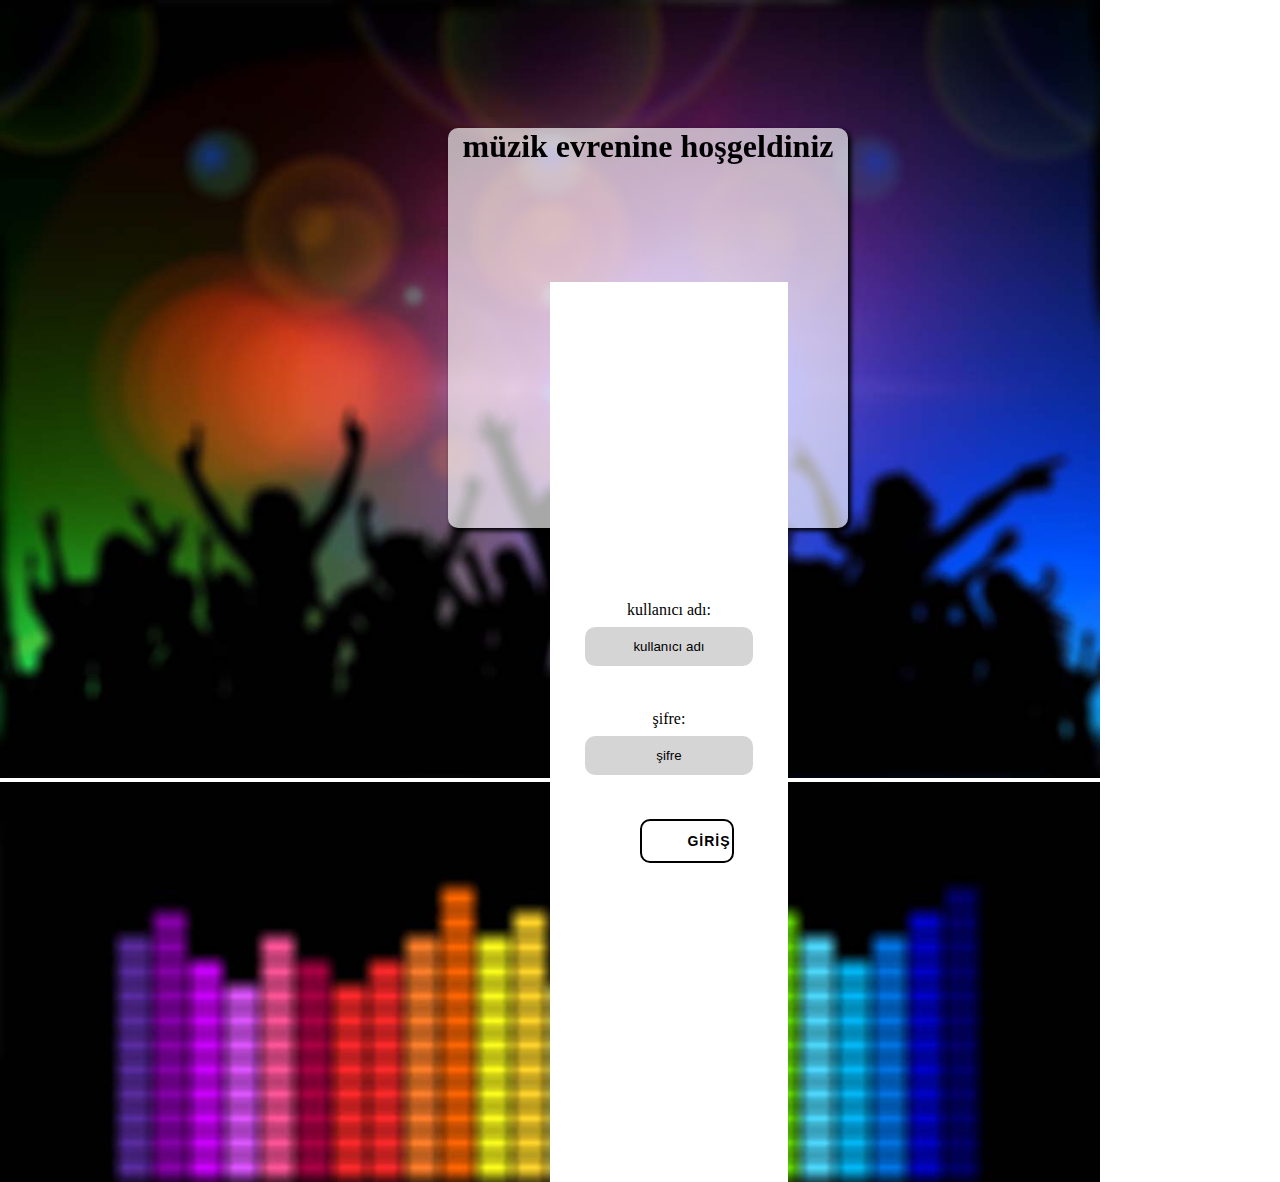
<file: login.html>
<!DOCTYPE html>
<html lang="tr">
<head>
    <meta charset="UTF-8">
    <meta http-equiv="X-UA-Compatible" content="IE=edge">
    <meta name="viewport" content="width=device-width, initial-scale=1.0">
    <title>müzik evreni</title>
    <link rel="stylesheet" href="https://cdn.jsdelivr.net/npm/bootstrap@4.6.2/dist/css/bootstrap.min.css" integrity="sha384-xOolHFLEh07PJGoPkLv1IbcEPTNtaed2xpHsD9ESMhqIYd0nLMwNLD69Npy4HI+N" crossorigin="anonymous">
    <link rel="stylesheet" href="style.css">
    <link rel="stylesheet" href="responsive.css">
    <link rel="stylesheet" href="https://cdnjs.cloudflare.com/ajax/libs/animate.css/4.1.1/animate.min.css"/>
</head>
<body>
    <div id="demo" class="carousel slide" data-ride="carousel">
        <div class="carousel-inner">
          <div class="carousel-item active">
            <img src="1s.jpg" alt="Los Angeles" width="1100" height="500" class="d-block w-100">  
          </div>
          <div class="carousel-item">
            <img src="2s.jpg" alt="Chicago" width="1100" height="500" class="d-block w-100"> 
          </div>
          <div class="carousel-item">
            <img src="3s.jpg" alt="New York" width="1100" height="500" class="d-block w-100">   
          </div>
          <div class="carousel-item">
            <img src="4s.jpg" alt="New York" width="1100" height="500" class="d-block w-100">   
          </div>
          <div class="carousel-item">
            <img src="5s.jpg" alt="New York" width="1100" height="500" class="d-block w-100">   
          </div>
          <div class="carousel-item">
            <img src="6s.jpg" alt="New York" width="1100" height="500" class="d-block w-100">   
          </div>
          <div class="carousel-item">
            <img src="7s.jpg" alt="New York" width="1100" height="500" class="d-block w-100">   
          </div>
        </div>
      </div>
      <div class="lgndiv"><h1>müzik evrenine hoşgeldiniz</h1></div>
      <h1 class="lgn-yazı">müzik evrenine hoşgeldiniz</h1>
      <form action="" class="lgn">
        <label for="lgninp">kullanıcı adı:</label>
        <input type="text" class="lgninp" placeholder="kullanıcı adı"><br><br>
        <label for="">şifre:</label>
        <input type="password" class="lgninp" placeholder="şifre" id="inp1"><br><br>
        <button class="lgnbtn"><a href="index.html">giriş</a></button>
      </form>
      <script src="https://cdn.jsdelivr.net/npm/jquery@3.5.1/dist/jquery.slim.min.js" integrity="sha384-DfXdz2htPH0lsSSs5nCTpuj/zy4C+OGpamoFVy38MVBnE+IbbVYUew+OrCXaRkfj" crossorigin="anonymous"></script>
<script src="https://cdn.jsdelivr.net/npm/bootstrap@4.6.2/dist/js/bootstrap.bundle.min.js" integrity="sha384-Fy6S3B9q64WdZWQUiU+q4/2Lc9npb8tCaSX9FK7E8HnRr0Jz8D6OP9dO5Vg3Q9ct" crossorigin="anonymous"></script>
</body>
</html>
</file>
<file: style.css>
@media(min-width: 700px){
*{
    margin: 0px;
    padding: 0px;
}
.slide{
    position: fixed;
	top: 0%;
    height: 100%;
}
.d-block{
    height: 100%;
}
#demo{
    margin: 0px;
    height: 100%;
    width: 100%;
}
.navbar{
    position: fixed;
    z-index: 3;
    width: 100%;
    height: 7%;
}
.card{
    position: absolute;
    left: 25%;
    top: 30%;
}
.card-2{
    position: absolute;
    left: 50%;
    top: 30%;
}
.music{
    position: absolute;
    top: 40%;
    left: 35%;
}
.music span{
    font-size: 24px;
    position: relative;
    margin-top: 0px;
    color: white;
}
.btn{
    transition: 0.8s;
    width: 72px;
}
.form-control{
    transition: 0.5s;
}
.form-control:hover{
    border-color: #00ff99;
    border-width: 2px;
}
.loader-container {
    width: 100%;
    height: 100vh;
    position: fixed;
    background: #000
        url("gif.gif") center
        no-repeat;
    z-index: 1;
}
.spinner {
    width: 64px;
    height: 64px;
    border: 8px solid;
    border-color: #3d5af1 transparent #3d5af1 transparent;
    border-radius: 50%;
    animation: spin-anim 1.2s linear infinite;
}

@keyframes spin-anim {
    0% {
        transform: rotate(0deg);
    }
    100% {
        transform: rotate(360deg);
    }
}
.loader-container {
    width: 100%;
    height: 100vh;
    display: flex;
    justify-content: center;
    align-items: center;
    position: fixed;
    background: #000;
    z-index: 1;
}
.lgn{
    margin: 22% 43%;
    position: absolute;
    top: 0%;
}
.lgninp{
    background-color: rgba(0, 0, 0, 0.164);
    border: none;
    border-radius: 10px;
    text-align: center;
    color: black;
}
.lgninp::placeholder{
    color: black;
}
.lgnbtn{
    border: none;
    background-color: rgba(255, 255, 255, 0);
    border-radius: 10px;
    margin-left: 27%;
    border: 2px solid black;
    width: 50%;
}
.lgnbtn a{
    text-decoration: none;
    color: black;
}
.lgndiv{
    margin: 10% 35%;
    border-radius: 10px;
    position: absolute;
    top: 0%;
    background-color: rgba(255, 255, 255, 0.66);
    width: 400px;
    height: 400px;
    box-shadow: 3px 3px 5px black;
}
.lgndiv h1{
    text-align: center;
}
.lgn-yazı{
    display: none;
}
.form-inline{
	background-color: #dddddd00;
}











h1 {
	font-weight: bold;
	margin: 0;
}

h2 {
	text-align: center;
}

p {
	font-size: 14px;
	font-weight: 100;
	line-height: 20px;
	letter-spacing: 0.5px;
	margin: 20px 0 30px;
}

span {
	font-size: 12px;
}

a {
	color: #333;
	font-size: 14px;
	text-decoration: none;
	margin: 15px 0;
}

button {
	border-radius: 20px;
	border: 1px solid #FF4B2B;
	background-color: #FF4B2B;
	color: #FFFFFF;
	font-size: 12px;
	font-weight: bold;
	padding: 12px 45px;
	letter-spacing: 1px;
	text-transform: uppercase;
	transition: transform 80ms ease-in;
}

button:active {
	transform: scale(0.95);
}

button:focus {
	outline: none;
}

button.ghost {
	background-color: transparent;
	border-color: #FFFFFF;
}

form {
	background-color: #ffffff;
	display: flex;
	align-items: center;
	justify-content: center;
	flex-direction: column;
	padding: 0 50px;
	height: 100%;
	text-align: center;
}

input {
	background-color: #eee;
	border: none;
	padding: 12px 15px;
	margin: 8px 0;
	width: 100%;
}

.container {
	background-color: #fff;
	border-radius: 10px;
  	box-shadow: 0 14px 28px rgba(0,0,0,0.25), 
			0 10px 10px rgba(0,0,0,0.22);
	position: relative;
	overflow: hidden;
	width: 768px;
	max-width: 100%;
	min-height: 540px;
}

.form-container {
	position: absolute;
	top: 0;
	height: 100%;
	transition: all 0.6s ease-in-out;
}

.sign-in-container {
	left: 0;
	width: 50%;
	z-index: 2;
}

.container.right-panel-active .sign-in-container {
	transform: translateX(100%);
}

.sign-up-container {
	left: 0;
	width: 50%;
	opacity: 0;
	z-index: 1;
}

.container.right-panel-active .sign-up-container {
	transform: translateX(100%);
	opacity: 1;
	z-index: 5;
	animation: show 0.6s;
}

@keyframes show {
	0%, 49.99% {
		opacity: 0;
		z-index: 1;
	}
	
	50%, 100% {
		opacity: 1;
		z-index: 5;
	}
}

.overlay-container {
	position: absolute;
	top: 0;
	left: 50%;
	width: 50%;
	height: 100%;
	overflow: hidden;
	transition: transform 0.6s ease-in-out;
	z-index: 100;
}

.container.right-panel-active .overlay-container{
	transform: translateX(-100%);
}

.overlay {
	background: #ff416d;
	background: -webkit-linear-gradient(to right, #f3fafa, #ff0000d8);
	background: linear-gradient(to right #f7ffff, #ff0000cc);
	background-repeat: no-repeat;
	background-size: cover;
	background-position: 0 0;
	color: #FFFFFF;
	position: relative;
	left: -100%;
	height: 100%;
	width: 200%;
  	transform: translateX(0);
	transition: transform 0.6s ease-in-out;
}

.container.right-panel-active .overlay {
  	transform: translateX(50%);
}

.overlay-panel {
	position: absolute;
	display: flex;
	align-items: center;
	justify-content: center;
	flex-direction: column;
	padding: 0 40px;
	text-align: center;
	top: 0;
	height: 100%;
	width: 50%;
	transform: translateX(0);
	transition: transform 0.6s ease-in-out;
}

.overlay-left {
	transform: translateX(-20%);
}

.container.right-panel-active .overlay-left {
	transform: translateX(0);
}

.overlay-right {
	right: 0;
	transform: translateX(0);
}

.container.right-panel-active .overlay-right {
	transform: translateX(20%);
}

.social-container {
	margin: 20px 0;
}

.social-container a {
	border: 1px solid #DDDDDD;
	border-radius: 50%;
	display: inline-flex;
	justify-content: center;
	align-items: center;
	margin: 0 5px;
	height: 40px;
	width: 40px;
}

footer {
    background-color: #222;
    color: #fff;
    font-size: 14px;
    bottom: 0;
    position: fixed;
    left: 0;
    right: 0;
    text-align: center;
    z-index: 999;
}

footer p {
    margin: 10px 0;
}

footer i {
    color: red;
}

footer a {
    color: #3c97bf;
    text-decoration: none;
}
.fa-solid{
    font-size: 24px;
    margin-left: 100%;
}
}
</file>
<file: responsive.css>
@media(max-width: 700px){
    *{
        margin: 0px;
        padding: 0px;
    }
    
    .d-block{
        width: 100%;
        height: 100vh;
    }
    #demo{
        margin: 0px;
        height: 100%;
        width: 100%;
    }
    .navbar{
        position: fixed;
        z-index: 3;
        width: 100%;
        top: 0;
    }
    .card{
        margin-top: 35%;
        margin-left: auto;
        margin-right: auto;
    }
    .card-2{
        margin-top: 10%;
        margin-bottom: 10%;
        margin-left: auto;
        margin-right: auto;
    }
    .music{
        margin-top: 30%;
        margin-left: 10%;
        margin-right: 5%;
    }
    .music span{
        font-size: 24px;
        position: relative;
        margin-top: 0px;
        color: white;
    }
    .btn{
        transition: 0.8s;
        width: 72px;
    }
    .form-control{
        transition: 0.5s;
    }
    .form-control:hover{
        border-color: #00ff99;
        border-width: 2px;
    }
    .loader-container {
        width: 100%;
        height: 100vh;
        position: fixed;
        background: #000
            url("gif.gif") center
            no-repeat;
        z-index: 1;
    }
    .spinner {
        width: 64px;
        height: 64px;
        border: 8px solid;
        border-color: #3d5af1 transparent #3d5af1 transparent;
        border-radius: 50%;
        animation: spin-anim 1.2s linear infinite;
    }
    
    @keyframes spin-anim {
        0% {
            transform: rotate(0deg);
        }
        100% {
            transform: rotate(360deg);
        }
    }
    .loader-container {
        width: 100%;
        height: 100vh;
        display: flex;
        justify-content: center;
        align-items: center;
        position: fixed;
        background: #000;
        z-index: 1;
    }
    .lgn{
        margin: 50% 15%;
        position: absolute;
        top: 0%;
        width: 60%;
    }
    .lgninp{
        background-color: rgba(255, 255, 255, 0.164);
        border: none;
        border-radius: 10px;
        text-align: center;
        color: black;
        margin-top: 5%;
        margin-left: 15%;
        margin-right: 10%;
    }
    #inp1{
        position: relative;
        top: -20px;
    }
    .lgninp::placeholder{
        color: black;
    }
    .lgnbtn{
        border: none;
        background-color: rgba(255, 255, 255, 0);
        border-radius: 10px;
        margin-left: 25%;
        border: 2px solid white;
        width: 60%;
        color: white;
    }
    .lgnbtn a{
        text-decoration: none;
        color: white;
        width: 100%;
    }
    .lgndiv{
        margin: 10% 35%;
        border-radius: 10px;
        position: absolute;
        top: 0%;
        background-color: rgba(255, 255, 255, 0.66);
        width: 400px;
        height: 400px;
        box-shadow: 3px 3px 5px black;
        display: none;
    }
    .lgndiv h1{
        text-align: center;
    }
    .slide{
        position: fixed;
        top: 0%;
        width: 100%;
        height: 100%;
    }
    .lgn-yazı{
        color: white;
        font-size: 32px;
        margin: 20% 15%;
        text-align: center;
    }
    .fa-solid{
        font-size: 24px;
        margin-left: 100%;
    }
    .form-inline{
        background-color: #dddddd00;
    }








    
    h1 {
        font-weight: bold;
        font-size: 28px;
        margin: 0;
        margin-top: 20px;
        
    }
    
    h2 {
        text-align: center;
    }
    
    p {
        font-size: 14px;
        font-weight: 100;
        line-height: 20px;
        letter-spacing: 0.5px;
        margin: 20px 0 30px;
    }
    
    span {
        font-size: 12px;
    }
    
    a {
        color: #333;
        font-size: 14px;
        text-decoration: none;
        margin: 15px 0;
    }
    
    button {
        border-radius: 25px;
        border: 1px solid #FF4B2B;
        background-color: #FF4B2B;
        color: #FFFFFF;
        font-size: 12px;
        font-weight: bold;
        padding: 12px 45px;
        letter-spacing: 1px;
        text-transform: uppercase;
        transition: transform 80ms ease-in;
    }
    
    button:active {
        transform: scale(0.95);
    }
    
    button:focus {
        outline: none;
    }
    
    button.ghost {
        background-color: transparent;
        border-color: #FFFFFF;
    }
    
    form {
        background-color: #FFFFFF;
        display: flex;
        align-items: center;
        justify-content: center;
        flex-direction: column;
        padding: 0 50px;
        height: 100%;
        text-align: center;
    }
    
    input {
        background-color: #eee;
        border: none;
        padding: 12px 15px;
        margin: 8px 0;
        width: 170%;
        border-radius: 10px;
    }
    
    .container {
        background-color: #fff;
        border-radius: 10px;
          box-shadow: 0 14px 28px rgba(0,0,0,0.25), 
                0 10px 10px rgba(0,0,0,0.22);
        position: relative;
        overflow: hidden;
        width: 768px;
        max-width: 100%;
        min-height: 540px;
    }
    
    .form-container {
        position: absolute;
        top: 0;
        height: 100%;
        transition: all 0.6s ease-in-out;
    }
    
    .sign-in-container {
        left: 0;
        width: 50%;
        z-index: 2;
    }
    
    .container.right-panel-active .sign-in-container {
        transform: translateX(100%);
    }
    
    .sign-up-container {
        left: 0;
        width: 50%;
        opacity: 0;
        z-index: 1;
    }
    
    .container.right-panel-active .sign-up-container {
        transform: translateX(100%);
        opacity: 1;
        z-index: 5;
        animation: show 0.6s;
    }
    
    @keyframes show {
        0%, 49.99% {
            opacity: 0;
            z-index: 1;
        }
        
        50%, 100% {
            opacity: 1;
            z-index: 5;
        }
    }
    
    .overlay-container {
        position: absolute;
        top: 0;
        left: 50%;
        width: 50%;
        height: 100%;
        overflow: hidden;
        transition: transform 0.6s ease-in-out;
        z-index: 100;
    }
    
    .container.right-panel-active .overlay-container{
        transform: translateX(-100%);
    }
    
    .overlay {
        background: #FF416C;
        background: -webkit-linear-gradient(to right, #FF4B2B, #FF416C);
        background: linear-gradient(to right, #FF4B2B, #FF416C);
        background-repeat: no-repeat;
        background-size: cover;
        background-position: 0 0;
        color: #FFFFFF;
        position: relative;
        left: -100%;
        height: 100%;
        width: 200%;
          transform: translateX(0);
        transition: transform 0.6s ease-in-out;
    }
    
    .container.right-panel-active .overlay {
          transform: translateX(50%);
    }
    
    .overlay-panel {
        position: absolute;
        display: flex;
        align-items: center;
        justify-content: center;
        flex-direction: column;
        padding: 0 40px;
        text-align: center;
        top: 0;
        height: 100%;
        width: 50%;
        transform: translateX(0);
        transition: transform 0.6s ease-in-out;
    }
    
    .overlay-left {
        transform: translateX(-20%);
    }
    
    .container.right-panel-active .overlay-left {
        transform: translateX(0);
    }
    
    .overlay-right {
        right: 0;
        transform: translateX(0);
    }
    
    .container.right-panel-active .overlay-right {
        transform: translateX(20%);
    }
    
    .social-container {
        margin: 20px 0;
    }
    
    .social-container a {
        border: 1px solid #DDDDDD;
        border-radius: 50%;
        display: inline-flex;
        justify-content: center;
        align-items: center;
        margin: 0 5px;
        height: 40px;
        width: 40px;
    }
    
    footer {
        background-color: #222;
        color: #fff;
        font-size: 14px;
        bottom: 0;
        position: fixed;
        left: 0;
        right: 0;
        text-align: center;
        z-index: 999;
    }
    
    footer p {
        margin: 10px 0;
    }
    
    footer i {
        color: red;
    }
    
    footer a {
        color: #3c97bf;
        text-decoration: none;
    }
    #login{
        margin-bottom: 20px;
    }
}
</file>
